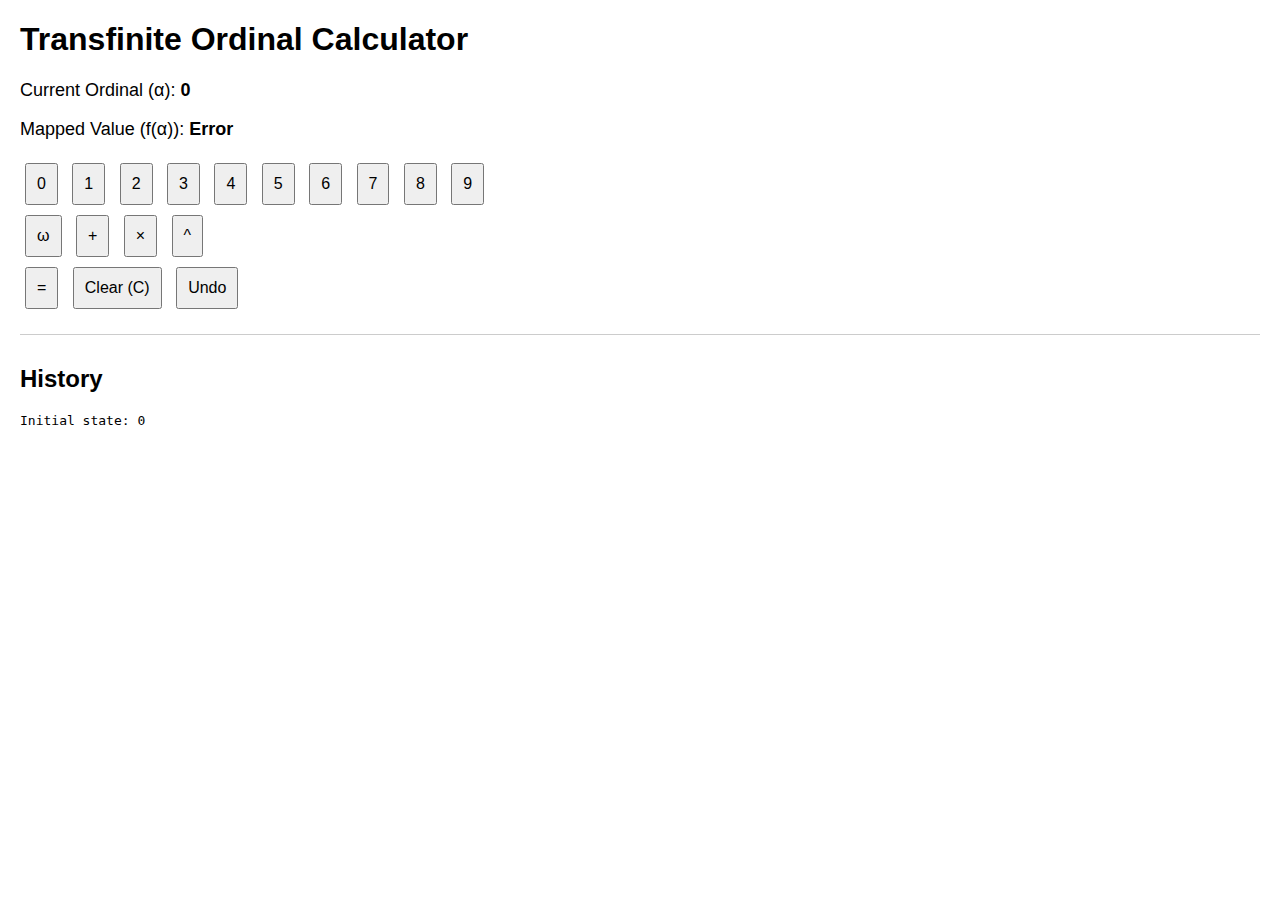
<file: index2.html>
<!DOCTYPE html>
<html>
<head>
    <title>Transfinite Ordinal Calculator</title>
    <script src="ordinal_mapping.js"></script> <!-- Ensure this is loaded first -->
    <style>
        body { font-family: sans-serif; margin: 20px; }
        .controls button { margin: 5px; padding: 10px; font-size: 16px; }
        .display { margin-top: 20px; font-size: 18px; }
        #history { margin-top: 20px; border-top: 1px solid #ccc; padding-top: 10px; }
        #history div { margin-bottom: 5px; font-family: monospace; }
    </style>
</head>
<body>
    <h1>Transfinite Ordinal Calculator</h1>

    <div class="display">
        <p>Current Ordinal (α): <strong id="ordinalDisplay">0</strong></p>
        <!-- New display element for the mapped value -->
        <p>Mapped Value (f(α)): <strong id="mappedValueDisplay">N/A</strong></p>
    </div>

    <div class="controls">
        <button onclick="inputDigit(0)">0</button>
        <button onclick="inputDigit(1)">1</button>
        <button onclick="inputDigit(2)">2</button>
        <button onclick="inputDigit(3)">3</button>
        <button onclick="inputDigit(4)">4</button>
        <button onclick="inputDigit(5)">5</button>
        <button onclick="inputDigit(6)">6</button>
        <button onclick="inputDigit(7)">7</button>
        <button onclick="inputDigit(8)">8</button>
        <button onclick="inputDigit(9)">9</button>
        <br>
        <button onclick="inputOmega()">ω</button>
        <button onclick="addOperation()">+</button>
        <button onclick="multiplyOperation()">×</button>
        <button onclick="exponentiateOperation()">^</button>
        <br>
        <button onclick="calculate()">=</button>
        <button onclick="clearAll()">Clear (C)</button>
        <button onclick="undo()" id="undoButton" disabled>Undo</button>
    </div>

    <div id="history">
        <h2>History</h2>
        <!-- History items will be added here -->
    </div>

    <script>
        let currentInput = "0";
        let currentOrdinal = 0; // Can be a number or an object {type, ...}
        let pendingOperation = null; // { func: (a,b)=>result, operand1: ordinal }
        let historyStack = [];

        // Ensure ORDINAL_ZERO is accessible from ordinal_mapping.js
        // If ordinal_mapping.js defines `const ORDINAL_ZERO = 0;` globally, it's fine.
        // Otherwise, define it here if needed, ensuring it matches.
        // const ORDINAL_ZERO = 0; (This should be available from ordinal_mapping.js)


        function displayOrdinal(ordinal) {
            // ... (existing displayOrdinal function)
            if (typeof ordinal === 'number') {
                return ordinal.toString();
            }
            if (ordinal.type === "sum") {
                if (!ordinal.terms || ordinal.terms.length === 0) return "0";
                return ordinal.terms.map(term => {
                    let termStr = "";
                    if (term.coefficient !== 1 || (typeof term.power === 'number' && term.power === 0)) {
                        termStr += term.coefficient;
                        if (!(typeof term.power === 'number' && term.power === 0)) { // no * if power is 0
                            termStr += "×";
                        }
                    }
                    if (typeof term.power === 'number' && term.power === 0) {
                        // if coeff is 1 and power is 0, it's just 1, handled by coeff part.
                        // if coeff > 1 and power is 0, coeff part is already there.
                        if (term.coefficient === 1) return "1"; // should be caught by simplify
                    } else {
                       termStr += displayOrdinal(term.power); // ω or ω^something
                    }
                    return termStr;
                }).join(" + ");
            }
            if (ordinal.type === "power") {
                 // This case is mostly for displaying sub-parts like ω^α
                if (ordinal.base === 'w') {
                    if (typeof ordinal.exponent === 'number' && ordinal.exponent === 1) return "ω";
                    return "ω^(" + displayOrdinal(ordinal.exponent) + ")";
                }
                return displayOrdinal(ordinal.base) + "^(" + displayOrdinal(ordinal.exponent) + ")";
            }
            return JSON.stringify(ordinal); // Fallback
        }

        function simplifyOrdinal(ordinal) {
            // ... (existing simplifyOrdinal function)
            if (typeof ordinal === 'number') return ordinal;

            if (ordinal.type === "power") {
                let base = simplifyOrdinal(ordinal.base);
                let exponent = simplifyOrdinal(ordinal.exponent);
                if (typeof exponent === 'number' && exponent === 0) return 1;
                if (typeof exponent === 'number' && exponent === 1) return base;
                if (typeof base === 'number' && base === 0) return 0;
                if (typeof base === 'number' && base === 1) return 1;
                 // Canonical form for powers is usually ω^something
                if (base === 'w') return { type: "sum", terms: [{ power: exponent, coefficient: 1 }] };
                return { type: "power", base: base, exponent: exponent }; // Or further simplify
            }

            if (ordinal.type === "sum") {
                if (!ordinal.terms || ordinal.terms.length === 0) return 0;

                let newTerms = ordinal.terms.map(term => ({
                    power: simplifyOrdinal(term.power),
                    coefficient: term.coefficient
                })).filter(term => term.coefficient !== 0);

                // Sort terms by power (descending) - requires a comparison function
                // For now, assume they are entered in order or simplify handles it.
                // A full CNF requires proper sorting and combining like terms.
                // This simplification is basic for now.
                
                let combinedTerms = [];
                // Basic combining: if powers are identical numbers, sum coefficients
                // A more robust version would recursively compare complex powers.
                newTerms.forEach(term => {
                    if (combinedTerms.length > 0) {
                        let lastTerm = combinedTerms[combinedTerms.length - 1];
                        // Simplified comparison: only for number powers
                        if (typeof lastTerm.power === 'number' && typeof term.power === 'number' && lastTerm.power === term.power) {
                            lastTerm.coefficient += term.coefficient;
                        } else if (JSON.stringify(lastTerm.power) === JSON.stringify(term.power)) { // Naive object comparison
                             lastTerm.coefficient += term.coefficient;
                        }
                        else {
                            combinedTerms.push(term);
                        }
                    } else {
                        combinedTerms.push(term);
                    }
                });
                newTerms = combinedTerms.filter(term => term.coefficient !== 0);


                if (newTerms.length === 0) return 0;
                if (newTerms.length === 1 && typeof newTerms[0].power === 'number' && newTerms[0].power === 0) {
                    return newTerms[0].coefficient; // Just a number
                }
                return { type: "sum", terms: newTerms };
            }
            return ordinal; // Fallback
        }

        // New function to convert internal representation to f() function's expected format
        function convertToFFormat(internalOrdinal) {
            const simplified = simplifyOrdinal(internalOrdinal);

            if (typeof simplified === 'number') {
                return simplified; // Finite ordinal (0, 1, 2, ...)
            }

            // After simplification, 0 should be a number.
            // If not, it's an empty sum or unhandled structure.
            if (!simplified || !simplified.terms || simplified.terms.length === 0) {
                return ORDINAL_ZERO; // from ordinal_mapping.js (which is 0)
            }

            // Case 1: The ordinal is of the form ω^k
            // This means it's a sum with one term, coefficient 1.
            // e.g., ω is simplified to { type: "sum", terms: [{ power: 1, coefficient: 1 }] }
            // e.g., ω^ω is { type: "sum", terms: [{ power: {type:"sum", terms:[{power:1, coefficient:1}]}, coefficient: 1 }] }
            if (simplified.terms.length === 1 && simplified.terms[0].coefficient === 1) {
                const powerPart = simplified.terms[0].power;
                // If powerPart is 0, then ω^0 = 1. simplifyOrdinal for 1 should yield number 1.
                // If simplifyOrdinal correctly makes ω^0 into the number 1, this check is a safeguard.
                if (typeof powerPart === 'number' && powerPart === 0) {
                    return 1;
                }
                return { type: 'pow', k: convertToFFormat(powerPart) };
            }

            // Case 2: The ordinal is of the form ω^β * c + δ
            // The first term is ω^β * c. The rest (if any) is δ.
            const firstTerm = simplified.terms[0];
            const betaRep = convertToFFormat(firstTerm.power);
            const cInt = firstTerm.coefficient;
            let deltaRep;

            if (simplified.terms.length === 1) {
                // This means it's ω^β * c (and delta is 0)
                // e.g., ω*2 is { type: "sum", terms: [{ power: 1, coefficient: 2 }] }
                deltaRep = ORDINAL_ZERO; // from ordinal_mapping.js (which is 0)
            } else {
                const remainingTerms = simplified.terms.slice(1);
                // Construct a new sum object for the remainder, simplify it, then convert it.
                const remainderOrdinalInternal = simplifyOrdinal({ type: "sum", terms: remainingTerms });
                deltaRep = convertToFFormat(remainderOrdinalInternal);
            }
            
            return { type: 'sum', beta: betaRep, c: cInt, delta: deltaRep };
        }

        function calculateAndDisplay() {
            currentOrdinal = simplifyOrdinal(currentOrdinal);
            const ordinalString = displayOrdinal(currentOrdinal);
            document.getElementById('ordinalDisplay').textContent = ordinalString;

            // Calculate and display the mapped value using f(α)
            try {
                const fFormattedOrdinal = convertToFFormat(currentOrdinal);
                // The 'f' function and 'ORDINAL_ZERO' should be globally available
                // from the included ordinal_mapping.js file.
                const mappedValue = f(fFormattedOrdinal);
                document.getElementById('mappedValueDisplay').textContent = mappedValue.toFixed(6); // Adjust precision as needed
            } catch (e) {
                console.error("Error calculating mapped value:", e);
                console.error("Ordinal causing error:", JSON.stringify(currentOrdinal, null, 2));
                console.error("Formatted for f:", JSON.stringify(convertToFFormat(currentOrdinal), null, 2));
                document.getElementById('mappedValueDisplay').textContent = "Error";
            }

            updateButtons();
        }
        
        // ... (inputDigit, inputOmega, addOperation, etc. functions remain the same)
        // Make sure they call calculateAndDisplay() or equivalent to update everything.
        // For example, the calculate() function should end with calls to update displays.

        function add(ord1, ord2) {
            // ... (existing add function)
            ord1 = simplifyOrdinal(ord1);
            ord2 = simplifyOrdinal(ord2);

            if (typeof ord1 === 'number' && typeof ord2 === 'number') return ord1 + ord2;
            if (typeof ord1 === 'number' && ord1 === 0) return ord2;
            if (typeof ord2 === 'number' && ord2 === 0) return ord1;

            // Basic sum: concatenate terms if both are sums, or create a sum
            // This is a placeholder - a full addition algorithm is complex.
            // For α + n (n finite), if α = ... + c_0, then it's ... + (c_0+n)
            // If α = ...ω^β*c and β > 0, then α+n = α
            // For now, simple concatenation, then simplify will try to handle it.
            let terms1 = (typeof ord1 === 'object' && ord1.type === "sum") ? ord1.terms : [{power:0, coefficient: ord1}]; // treat number as finite part
             if (typeof ord1 === 'number') terms1 = [{power:0, coefficient: ord1}];
             else if (ord1.type === "sum") terms1 = ord1.terms;
             else terms1 = [{power: ord1, coefficient: 1}];


            let terms2 = (typeof ord2 === 'object' && ord2.type === "sum") ? ord2.terms : [{power:0, coefficient: ord2}];
             if (typeof ord2 === 'number') terms2 = [{power:0, coefficient: ord2}];
             else if (ord2.type === "sum") terms2 = ord2.terms;
             else terms2 = [{power: ord2, coefficient: 1}];
            
            // This is a very naive addition, real ordinal addition is much more complex.
            // Specifically, for ω + 1, terms2 (1) should be absorbed or handled correctly.
            // If ord1 is ...ω^k*c (k>0) and ord2 is finite m, then ord1+ord2 = ord1.
            // If ord1 is ...c0 (finite) and ord2 is finite m, then ord1+ord2 = ... (c0+m).
            // The current simplifyOrdinal and displayOrdinal might not perfectly handle all cases from this naive sum.
            // For now, we assume inputs that lead to simpler forms for demonstration.
            
            // A slightly better approach for a + n where n is finite:
            if (typeof ord2 === 'number' && ord2 > 0) {
                if (typeof ord1 === 'number') return ord1 + ord2;
                if (ord1.type === "sum") {
                    const lastTerm = ord1.terms[ord1.terms.length-1];
                    if (typeof lastTerm.power === 'number' && lastTerm.power === 0){ // ord1 ends with finite part
                        let newTerms = JSON.parse(JSON.stringify(ord1.terms)); // Deep copy
                        newTerms[newTerms.length-1].coefficient += ord2;
                        return simplifyOrdinal({type: "sum", terms: newTerms});
                    } else { // ord1 ends with infinite part, so +n doesn't change it
                        return ord1;
                    }
                }
            }


            return simplifyOrdinal({ type: "sum", terms: terms1.concat(terms2) });
        }

        function multiply(ord1, ord2) {
            // Placeholder for ordinal multiplication - very complex.
            // ω * 2 should yield ω*2.
            // 2 * ω should yield ω.
            // (ω+1)*2 = ω*2+1
            ord1 = simplifyOrdinal(ord1);
            ord2 = simplifyOrdinal(ord2);
            if (ord1 === 0 || ord2 === 0) return 0;
            if (ord1 === 1) return ord2;
            if (ord2 === 1) return ord1;

            // For ω * n (n finite)
            if (JSON.stringify(ord1) === JSON.stringify(simplifyOrdinal({type:'power', base:'w', exponent:1})) && typeof ord2 === 'number') {
                 return simplifyOrdinal({type: "sum", terms: [{power: 1, coefficient: ord2}]});
            }
            // For n * ω (n finite)
            if (typeof ord1 === 'number' && JSON.stringify(ord2) === JSON.stringify(simplifyOrdinal({type:'power', base:'w', exponent:1}))) {
                 return ord2; // n*ω = ω
            }

            console.warn("Ordinal multiplication is not fully implemented.");
            return {type: "prod_todo", terms: [ord1, ord2]}; // Indicate not processed
        }

        function exponentiate(base, exp) {
            // Placeholder for ordinal exponentiation - very complex.
            // ω^2, ω^ω
            base = simplifyOrdinal(base);
            exp = simplifyOrdinal(exp);
            if (exp === 0) return 1;
            if (exp === 1) return base;
            if (base === 0) return 0;
            if (base === 1) return 1;

            // For ω ^ n (n finite)
             if (JSON.stringify(base) === JSON.stringify(simplifyOrdinal({type:'power', base:'w', exponent:1})) && typeof exp === 'number') {
                 return simplifyOrdinal({type: "sum", terms: [{power: exp, coefficient: 1}]});
            }
             // For ω ^ ω
             if (JSON.stringify(base) === JSON.stringify(simplifyOrdinal({type:'power', base:'w', exponent:1})) &&
                 JSON.stringify(exp) === JSON.stringify(simplifyOrdinal({type:'power', base:'w', exponent:1}))) {
                 return simplifyOrdinal({type: "sum", terms: [{power: exp, coefficient: 1}]}); // ω^ω
            }

            console.warn("Ordinal exponentiation is not fully implemented.");
            return {type: "exp_todo", val: [base, exp]}; // Indicate not processed
        }


        function inputDigit(digit) {
            if (currentInput === "0" || pendingOperation === "input_omega") currentInput = "";
            currentInput += digit;
            document.getElementById('ordinalDisplay').textContent = displayOrdinal(parseInput(currentInput));
            pendingOperation = null; 
        }

        function inputOmega() {
            currentInput = "ω"; // Represent ω internally for parsing
            document.getElementById('ordinalDisplay').textContent = "ω";
            pendingOperation = "input_omega";
        }
        
        function parseInput(inputStr) {
            if (inputStr === "ω") {
                // ω is represented as ω^1
                return { type: "sum", terms: [{ power: 1, coefficient: 1 }] };
            }
            const num = parseInt(inputStr);
            return isNaN(num) ? 0 : num;
        }

        function applyOperation(opFunc, opName) {
            if (pendingOperation && pendingOperation.func) { // Chain operations
                currentOrdinal = pendingOperation.func(pendingOperation.operand1, parseInput(currentInput));
            } else {
                currentOrdinal = add(currentOrdinal, parseInput(currentInput)); // Default to add if no prior op or first num
                 if(pendingOperation === "input_omega" && currentInput === "0") { // if currentInput was just reset by inputDigit after omega
                     // This logic is getting complex. Need to handle first input properly.
                 } else if (currentInput !== "0" || currentOrdinal !== 0) {
                    // currentOrdinal = add(currentOrdinal, parseInput(currentInput));
                 } else if (currentInput === "0" && currentOrdinal === 0 && historyStack.length === 0) {
                     // First input is 0, currentOrdinal stays 0
                 }
            }
             // If the first thing entered is a number, it becomes currentOrdinal.
            if (historyStack.length === 0 && currentOrdinal === 0 && currentInput !== "0"){
                currentOrdinal = parseInput(currentInput);
            }


            pendingOperation = { func: opFunc, operand1: currentOrdinal, name: opName };
            addToHistory(displayOrdinal(currentOrdinal) + " " + opName);
            currentInput = "0"; // Reset for next number
            calculateAndDisplay();
        }

        function addOperation() { applyOperation(add, "+"); }
        function multiplyOperation() { applyOperation(multiply, "×"); }
        function exponentiateOperation() { applyOperation(exponentiate, "^"); }

        function calculate() {
            if (pendingOperation && pendingOperation.func) {
                const operand2 = parseInput(currentInput);
                currentOrdinal = pendingOperation.func(pendingOperation.operand1, operand2);
                addToHistory(displayOrdinal(pendingOperation.operand1) + " " + pendingOperation.name + " " + displayOrdinal(operand2) + " = " + displayOrdinal(currentOrdinal));
                pendingOperation = null;
            } else {
                 // If = is pressed without a pending operation, currentInput becomes the ordinal
                currentOrdinal = parseInput(currentInput);
                addToHistory("Set to " + displayOrdinal(currentOrdinal));
            }
            currentInput = "0"; // Or displayOrdinal(currentOrdinal).toString(); for further ops
            calculateAndDisplay();
        }

        function clearAll() {
            currentInput = "0";
            currentOrdinal = 0;
            pendingOperation = null;
            historyStack = [];
            document.getElementById('history').innerHTML = "<h2>History</h2>";
            calculateAndDisplay();
        }

        function addToHistory(entry) {
            // For simplicity, keep history limited
            if (historyStack.length >= 10) {
                historyStack.shift(); 
            }
            historyStack.push({entry, ordinal: JSON.parse(JSON.stringify(currentOrdinal)), input: currentInput, op: pendingOperation ? JSON.parse(JSON.stringify(pendingOperation)) : null});
            
            const historyDiv = document.getElementById('history');
            const entryDiv = document.createElement('div');
            entryDiv.textContent = entry;
            // historyDiv.appendChild(entryDiv); // Naive append, better to rebuild or prepend
            
            // Rebuild history display
            historyDiv.innerHTML = "<h2>History</h2>"; // Clear previous
            historyStack.forEach(item => {
                const itemDiv = document.createElement('div');
                itemDiv.textContent = item.entry;
                historyDiv.appendChild(itemDiv);
            });
            updateButtons();
        }
        
        function undo() {
            if (historyStack.length > 1) { // Keep at least the initial state or last action
                historyStack.pop(); // Remove current state
                const prevState = historyStack[historyStack.length-1];
                currentOrdinal = JSON.parse(JSON.stringify(prevState.ordinal));
                currentInput = prevState.input;
                pendingOperation = prevState.op ? JSON.parse(JSON.stringify(prevState.op)) : null;

                // Rebuild history display without the undone step
                const historyDisplayDiv = document.getElementById('history');
                historyDisplayDiv.innerHTML = "<h2>History</h2>"; // Clear previous
                historyStack.forEach(item => {
                    const itemDiv = document.createElement('div');
                    itemDiv.textContent = item.entry;
                    historyDisplayDiv.appendChild(itemDiv);
                });


            } else if (historyStack.length === 1) { // Undoing the very first action
                historyStack.pop();
                clearAll(); // Resets to initial state, which also calls calculateAndDisplay
                return; // clearAll calls calculateAndDisplay
            }
            calculateAndDisplay();
        }

        function updateButtons(){
            document.getElementById('undoButton').disabled = historyStack.length === 0;
        }

        // Initial display
        window.onload = () => {
            calculateAndDisplay();
            addToHistory("Initial state: 0"); // Add initial state to history
        };

    </script>
</body>
</html>
</file>
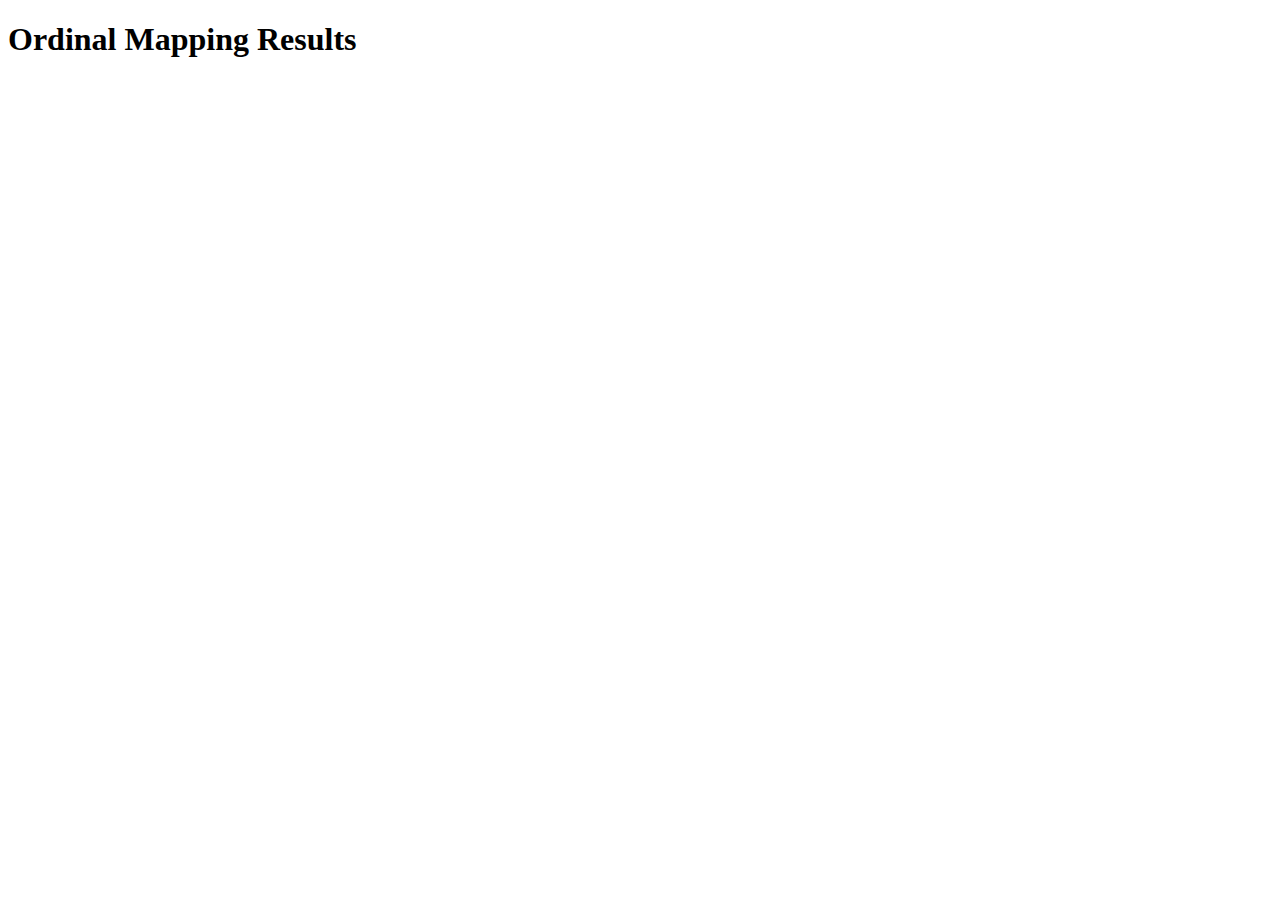
<file: mapping_test.html>
<!DOCTYPE html>
        <html>
        <head>
            <title>Ordinal Mapping Test</title>
            <script src="ordinal_mapping.js"></script>
        </head>
        <body>
            <h1>Ordinal Mapping Results</h1>
            <div id="results"></div>
            <script>
                // Example of how to call it from your webpage's script
                const resultsDiv = document.getElementById('results');
                let output = '';

                const ORDINAL_ZERO_JS = 0; // Assuming these are accessible or redefined
                const ORDINAL_ONE_JS = 1;

                output += `f(0) = ${f(ORDINAL_ZERO_JS)}<br>`;
                output += `f(1) = ${f(ORDINAL_ONE_JS)}<br>`;

                const omegaRepJS = { type: 'pow', k: ORDINAL_ONE_JS };
                output += `f(ω) = ${f(omegaRepJS)}<br>`;
                
                const omegaTimes2Plus1RepJS = { type: 'sum', beta: ORDINAL_ONE_JS, c: 2, delta: ORDINAL_ONE_JS };
                output += `f(ω*2+1) = ${f(omegaTimes2Plus1RepJS)}<br>`;

                resultsDiv.innerHTML = output;

                // You can also run the test suite from the file in the browser console
                // by temporarily removing the 'if (typeof require ...)' check
                // or by explicitly calling a test function if you wrap the tests.
            </script>
        </body>
        </html>
</file>
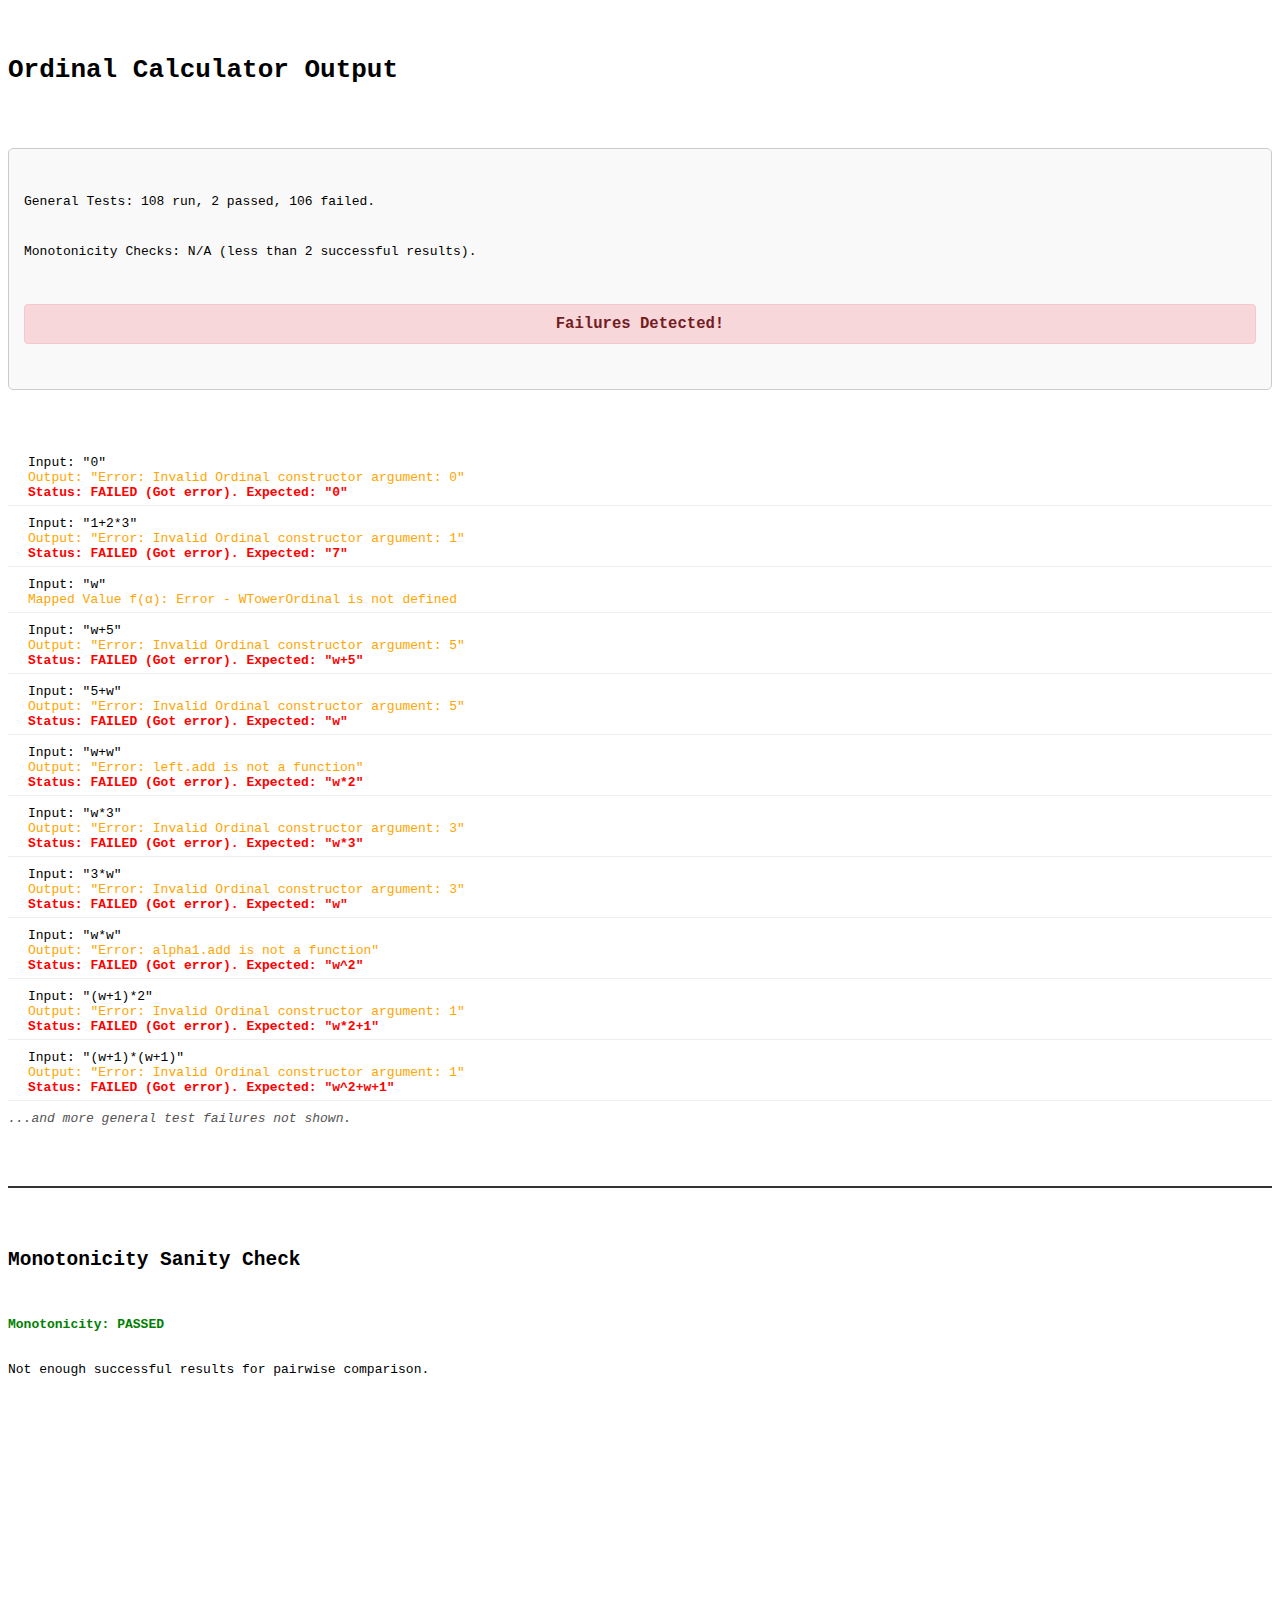
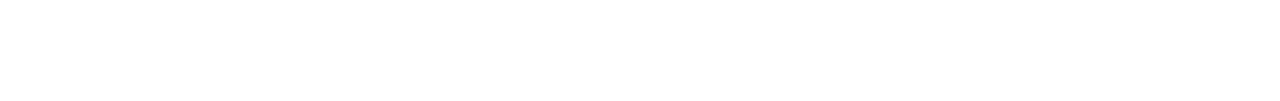
<file: ordinal_calculator_test.html>
<!DOCTYPE html>
<html>
<head>
    <title>Ordinal Calculator Test</title>
    <meta charset="utf-8">
    <style>
        body { font-family: monospace; white-space: pre; }
        .test-case { margin-bottom: 10px; border-bottom: 1px solid #eee; padding-bottom: 5px; }
        .status-passed { color: green; }
        .status-failed { color: red; font-weight: bold; }
        .log-output { margin-left: 20px; }
        .error-message { color: orange; }
        .sanity-check-section { margin-top: 30px; padding-top: 15px; border-top: 2px solid #333; }
        .sanity-status-passed { color: green; font-weight: bold;}
        .sanity-status-failed { color: red; font-weight: bold;}
        .comparison-detail { font-size: 0.9em; color: #444; margin-left: 10px;}
        .comparison-fail { color: red; }

        /* New styles for summary */
        #test-summary {
            padding: 15px;
            margin-bottom: 20px;
            border: 1px solid #ccc;
            border-radius: 5px;
            background-color: #f9f9f9;
        }
        #overall-status {
            font-size: 1.2em;
            font-weight: bold;
            padding: 10px;
            text-align: center;
            border-radius: 4px;
            margin-top: 10px;
        }
        .status-overall-pass {
            background-color: #d4edda; /* Light green */
            color: #155724; /* Dark green */
            border: 1px solid #c3e6cb;
        }
        .status-overall-fail {
            background-color: #f8d7da; /* Light red */
            color: #721c24; /* Dark red */
            border: 1px solid #f5c6cb;
        }
        .status-overall-pending {
            background-color: #fff3cd; /* Light yellow */
            color: #856404; /* Dark yellow */
            border: 1px solid #ffeeba;
        }
        .summary-line { margin-bottom: 5px; }
        .limited-output-message { font-style: italic; color: #555; margin-top: 5px;}
    </style>
</head>
<body>
    <h1>Ordinal Calculator Output</h1>

    <div id="test-summary">
        <div id="summary-general" class="summary-line">General Tests: Running...</div>
        <div id="summary-monotonicity" class="summary-line">Monotonicity Checks: Pending...</div>
        <div id="overall-status" class="status-overall-pending">Overall Status: Running tests...</div>
    </div>

    <div id="results-container"></div>
    <div id="sanity-check-container" class="sanity-check-section">
        <h2>Monotonicity Sanity Check</h2>
        <div id="sanity-check-status">Overall Status: PENDING</div>
        <div id="sanity-check-details"></div>
    </div>

    <!-- Load Ordinal Scripts (ensure paths are correct) -->
    <script src="ordinal_types.js"></script>
    <script src="ordinal_comparison.js"></script>
    <script src="ordinal_auxiliary_ops.js"></script>
    <script src="ordinal_addition.js"></script>
    <script src="ordinal_multiplication.js"></script>
    <script src="ordinal_exponentiation.js"></script>
    <script src="ordinal_tetration.js"></script>
    <script src="ordinal_parser.js"></script>
    <script src="ordinal_calculator.js"></script>
    <!-- For mapped values -->
    <script src="ordinal_mapping.js"></script>  <!-- Defines f() -->
    <!-- For convertOrdinalInstanceToFFormat -->
    <script src="script.js"></script>          <!-- Defines convertOrdinalInstanceToFFormat() -->

    <script>
        const resultsContainer = document.getElementById('results-container');
        const sanityCheckStatusDiv = document.getElementById('sanity-check-status');
        const sanityCheckDetailsDiv = document.getElementById('sanity-check-details');

        // New summary elements
        const summaryGeneralDiv = document.getElementById('summary-general');
        const summaryMonotonicityDiv = document.getElementById('summary-monotonicity');
        const overallStatusDiv = document.getElementById('overall-status');

        // Counters
        let totalTestsRun = 0;
        let testsPassed = 0;
        let displayedFailures = 0;
        const MAX_DISPLAYED_FAILURES = 10;

        let totalMonotonicityPairs = 0;
        let monotonicityPairsPassed = 0;
        let displayedMonotonicityFailures = 0;
        const MAX_DISPLAYED_MONOTONICITY_FAILURES = 10;

        // Store successful results for pairwise comparison
        const successfulTestResults = []; // Array of { input: string, ordinal: Ordinal, mappedValue: number, cnf: string }

        function logToPage(message, className = '', parentElement = resultsContainer) {
            const entry = document.createElement('div');
            entry.textContent = message;
            if (className) {
                entry.classList.add(className);
            }
            parentElement.appendChild(entry);
        }

        function testOrdinalCalc(input, expected) {
            totalTestsRun++;
            let testCaseDiv = null; // Will be created only if there's a failure to display
            
            const createTestCaseDivIfNeeded = () => {
                if (!testCaseDiv) {
                    testCaseDiv = document.createElement('div');
                    testCaseDiv.classList.add('test-case');
                    resultsContainer.appendChild(testCaseDiv);
                }
            };

            const appendToTestCase = (msg, className = '') => {
                createTestCaseDivIfNeeded();
                const line = document.createElement('div');
                line.textContent = msg;
                line.classList.add('log-output');
                if (className) line.classList.add(className);
                testCaseDiv.appendChild(line);
            };

            let calcResult;
            let outputCnf;
            let statusClass = '';
            let statusMessage = '';
            let ordinalObjectForMapping = null;
            let currentTestPassed = false;

            try {
                calcResult = calculateOrdinalCNF(input, 10000000); 

                if (calcResult.error) {
                    outputCnf = calcResult.error;
                    if (outputCnf === expected) {
                        currentTestPassed = true;
                    } else {
                        statusMessage = `Status: FAILED (Got error). Expected: "${expected}"`;
                        statusClass = "status-failed";
                    }
                } else {
                    outputCnf = calcResult.cnfString;
                    ordinalObjectForMapping = calcResult.ordinalObject;
                    if (outputCnf === expected) {
                        currentTestPassed = true;
                        if (ordinalObjectForMapping && typeof f === 'function' && typeof convertOrdinalInstanceToFFormat === 'function') {
                            try {
                                const fFormatted = convertOrdinalInstanceToFFormat(ordinalObjectForMapping);
                                const mappedValue = f(fFormatted);
                                successfulTestResults.push({ 
                                    input: input, 
                                    ordinal: ordinalObjectForMapping, 
                                    mappedValue: mappedValue,
                                    cnf: outputCnf 
                                });
                            } catch (mapErr) {
                                // This error isn't a test failure per se, but an issue with mapping a supposedly correct result
                                // Log it if it's among the first few displayed items, but don't mark the main test as failed for this.
                                if (displayedFailures < MAX_DISPLAYED_FAILURES) {
                                    appendToTestCase(`Input: "${input}"`); // Add context if creating div
                                    appendToTestCase(`Mapped Value f(α): Error - ${mapErr.message}`, 'error-message');
                                }
                            }
                        }
                    } else {
                        statusMessage = `Status: FAILED. Expected CNF: "${expected}"`;
                        statusClass = "status-failed";
                    }
                }
            } catch (e) {
                outputCnf = `Critical Error: ${e.message}`;
                statusMessage = `Status: FAILED (Critical Error). Expected: "${expected}"`;
                statusClass = "status-failed";
                console.error("Critical error during test:", input, e);
            }
            
            if (currentTestPassed) {
                testsPassed++;
            } else {
                if (displayedFailures < MAX_DISPLAYED_FAILURES) {
                    appendToTestCase(`Input: "${input}"`);
                    if (calcResult.error && outputCnf !== expected) { // Error was output, but not the expected one
                        appendToTestCase(`Output: "${outputCnf}"`, 'error-message');
                    } else if (!calcResult.error) { // No error from calc, but CNF mismatch
                         appendToTestCase(`Output CNF: "${outputCnf}"`);
                    } // else: Critical error already logged outputCnf
                    appendToTestCase(statusMessage, statusClass);
                    displayedFailures++;
                } else if (displayedFailures === MAX_DISPLAYED_FAILURES) {
                    logToPage("...and more general test failures not shown.", 'limited-output-message', resultsContainer);
                    displayedFailures++; // Increment to prevent this message from repeating
                }
            }
        }

        // --- Test Cases (labels removed) ---
        testOrdinalCalc("0", "0");
        testOrdinalCalc("1+2*3", "7");
        testOrdinalCalc("w", "w");
        testOrdinalCalc("w+5", "w+5");
        testOrdinalCalc("5+w", "w");
        testOrdinalCalc("w+w", "w*2");

        testOrdinalCalc("w*3", "w*3");
        testOrdinalCalc("3*w", "w");
        testOrdinalCalc("w*w", "w^2");
        testOrdinalCalc("(w+1)*2", "w*2+1"); 
        testOrdinalCalc("(w+1)*(w+1)", "w^2+w+1");
        testOrdinalCalc("(w+1)*(w+2)", "w^2+w*2+1"); 

        testOrdinalCalc("2^w", "w");
        testOrdinalCalc("w^3", "w^3");
        testOrdinalCalc("w^w", "w^w"); 
        testOrdinalCalc("(w+1)^2", "w^2+w+1");
        testOrdinalCalc("2^(w+1)", "w*2");
        testOrdinalCalc("w^(w+1)", "w^(w+1)");
        testOrdinalCalc("(w^2)^w", "w^w");   
        testOrdinalCalc("(w^w)^2", "w^(w*2)"); 
        testOrdinalCalc("(w^w)^w", "w^(w^2)");

        testOrdinalCalc("(w^2+w*3+5)*w + (w+1)", "w^3+w+1");
        testOrdinalCalc("2^(w^2)", "w^w"); 
        testOrdinalCalc(" (w+5)^0 ", "1");
        testOrdinalCalc(" 0^(w+1) ", "0");
        testOrdinalCalc(" 1^w ", "1");
        testOrdinalCalc("w^(w+1)+2", "w^(w+1)+2");
        testOrdinalCalc("w^2", "w^2");
        testOrdinalCalc("w^w", "w^w"); 

        testOrdinalCalc("(w*2+1)*(w*3+5)", "w^2*3+w*10+1"); 
                                                                                
        testOrdinalCalc("w + w * w ^ w + w", "w^w+w"); // Reverted expected string
        testOrdinalCalc("( (w+1) * (w+2) + (w*3+4) ) ^ 2", "w^4+w^3*5+w^2*4+w*5+4");
        testOrdinalCalc("w ^ (w ^ (w+1) + 1)", "w^(w^(w+1)+1)");
        testOrdinalCalc("2 ^ (w^w)", "w^(w^w)");
        testOrdinalCalc("3 ^ (w^2*5 + w*4 + 3)", "w^(w*5+4)*27");
        testOrdinalCalc("2 ^ ( (w+1)^2 )", "w^(w+1)*2");
        testOrdinalCalc("(w^w + w + 1)^2", "w^(w*2)+w^(w+1)+w^w+w+1");
        testOrdinalCalc("(w*2+3)^3", "w^3*2+w^2*6+w*6+3"); // Reverted expected string (please verify this was your prior correct one)

        testOrdinalCalc("(w^2+1) ^ (w*2+1)", "w^(w*2+2)+w^(w*2)");
        testOrdinalCalc("(w^w) ^ (w^w)", "w^(w^w)");
        testOrdinalCalc("(w+1) ^ (w^2)", "w^(w^2)");
        testOrdinalCalc("(w^0+1)^(w*0+1)", "2"); 
        testOrdinalCalc("(w * ( (w^0 * 0) + 1) ) ^ ( ( (w+1)^0 ) * w )", "w^w"); 
        testOrdinalCalc("(w^2*2 + w*3 + 4) * (w^3*5 + w*6 + 7)", "w^5*5+w^3*6+w^2*14+w*3+4"); // Reverted expected string (please verify)

        testOrdinalCalc("w^w^w", "w^(w^w)");
        testOrdinalCalc("2^w^w^w", "w^(w^(w^w))");
        testOrdinalCalc("(w+1)^(w+1)^(w+1)", "w^(w^(w+1)+w^w)");
        testOrdinalCalc("2^(w*2)", "w^2");
        testOrdinalCalc("4^(w^7+3)", "w^(w^6)*64");
        testOrdinalCalc("(w^(w^w+1)*2+3)^(w^(w^2+w*2)*3+2)", "w^(w^(w^2+w*2)*3+w^w*2+1)*2+w^(w^(w^2+w*2)*3+w^w+1)*6+w^(w^(w^2+w*2)*3)*3");
        testOrdinalCalc("e_0 + w", "Error: Operation e_0 + non-zero CNFOrdinal (w) is unsupported.");
        testOrdinalCalc("w + e_0", "e_0");
        testOrdinalCalc("e_0 + e_0", "Error: Operation e_0 + e_0 is unsupported.");
        testOrdinalCalc("e_0 + w^w", "Error: Operation e_0 + non-zero CNFOrdinal (w^w) is unsupported.");
        testOrdinalCalc("w^w + e_0", "e_0");
        testOrdinalCalc("e_0 * w^w^w", "Error: e_0 * CNFOrdinal (where CNFOrdinal is not 0 or 1) is unsupported in this implementation.");
        testOrdinalCalc("w^w^w + e_0", "e_0");
        testOrdinalCalc("e_0^w^w^w^w", "Error: e_0 ^ CNFOrdinal (where CNFOrdinal is not 0 or 1) is unsupported in this implementation.");
        testOrdinalCalc("w^w^w^w + e_0", "e_0");
        testOrdinalCalc("(w+1)^e_0", "e_0");
        testOrdinalCalc("2^e_0", "e_0");
        testOrdinalCalc("e_0^2", "Error: e_0 ^ CNFOrdinal (where CNFOrdinal is not 0 or 1) is unsupported in this implementation.");

        // --- Tetration Tests ---
        // e_0 related tetration
        testOrdinalCalc("e_0^^0", "1");
        testOrdinalCalc("e_0^^1", "e_0");
        testOrdinalCalc("e_0^^2", "Error: Operation e_0 ^^ CNFOrdinal (2) is unsupported when CNFOrdinal is not 0 or 1.");
        testOrdinalCalc("e_0^^w", "Error: Operation e_0 ^^ CNFOrdinal (w) is unsupported when CNFOrdinal is not 0 or 1.");
        testOrdinalCalc("e_0^^e_0", "Error: Operation e_0 ^^ e_0 is unsupported.");

        // CNFOrdinal related tetration (height first)
        testOrdinalCalc("0^^0", "1");
        testOrdinalCalc("1^^0", "1");
        testOrdinalCalc("2^^0", "1");
        testOrdinalCalc("w^^0", "1");
        
        testOrdinalCalc("0^^1", "0");
        testOrdinalCalc("1^^1", "1");
        testOrdinalCalc("2^^1", "2");
        testOrdinalCalc("w^^1", "w");

        // x^^m = x^(x^^(m-1))
        testOrdinalCalc("2^^2", "4"); // 2^(2^^1) = 2^2 = 4
        testOrdinalCalc("2^^3", "16"); // 2^(2^^2) = 2^4 = 16
        testOrdinalCalc("2^^4", "65536"); // 2^(2^^3) = 2^16 = 65536
        testOrdinalCalc("3^^2", "27"); // 3^(3^^1) = 3^3 = 27
        testOrdinalCalc("w^^2", "w^w"); // w^(w^^1) = w^w
        // testOrdinalCalc("w^^3", "w^(w^w)"); // w^(w^^2) = w^(w^w) - This one can be slow due to large intermediate ordinals
        
        // 0^^a is undefined (a CNF infinite)
        testOrdinalCalc("0^^w", "Error: Operation 0 ^^ CNFOrdinal (w) is undefined when CNFOrdinal is infinite.");
        testOrdinalCalc("0^^(w*2)", "Error: Operation 0 ^^ CNFOrdinal (w*2) is undefined when CNFOrdinal is infinite.");

        // 1^^a=1 (a CNF infinite)
        testOrdinalCalc("1^^w", "1");
        testOrdinalCalc("1^^(w^w)", "1");

        // m^^a=w (m finite CNF > 1, a CNF infinite)
        testOrdinalCalc("2^^w", "w");
        testOrdinalCalc("3^^(w+1)", "w");
        testOrdinalCalc("10^^(w^2)", "w");

        // b^^a=e_0 (b CNF infinite, a CNF infinite)
        testOrdinalCalc("w^^w", "e_0");
        testOrdinalCalc("(w+1)^^w", "e_0");
        testOrdinalCalc("(w^2)^^(w*2)", "e_0");
        testOrdinalCalc("(w^w)^^w", "e_0");

        // CNFOrdinal ^^ e_0
        testOrdinalCalc("0^^e_0", "Error: Operation 0 ^^ e_0 is undefined.");
        testOrdinalCalc("1^^e_0", "1");
        testOrdinalCalc("2^^e_0", "w");
        testOrdinalCalc("100^^e_0", "w");
        testOrdinalCalc("w^^e_0", "e_0");
        testOrdinalCalc("(w+5)^^e_0", "e_0");
        testOrdinalCalc("(w^w)^^e_0", "e_0");
        
        // Mixed operations involving tetration (ensure precedence)
        testOrdinalCalc("2^^3+1", "17"); // (2^^3)+1 = 16+1 = 17
        testOrdinalCalc("1+2^^3", "17"); // 1+(2^^3) = 1+16 = 17
        testOrdinalCalc("2*3^^2", "54"); // 2*(3^^2) = 2*27 = 54
        testOrdinalCalc("2^^2*3", "12"); // (2^^2)*3 = 4*3 = 12
        testOrdinalCalc("2^3^^2", "134217728");  // 2^(3^^2) = 2^(3^3) = 2^27 = 134217728. This is a large finite number.
        testOrdinalCalc("2^^3^2", "256"); // (2^^3)^2 = 16^2 = 256.
        testOrdinalCalc("2^^w+1", "w+1"); // (2^^w)+1 = w+1
        testOrdinalCalc("w^^(w+1)", "e_0"); // b^^a where a is w+1 (infinite)
        testOrdinalCalc("(w+1)^^(w+1)", "e_0");

        testOrdinalCalc("", "0"); // Keep the empty string test

        // Function to perform and display pairwise sanity checks
        function performSanityChecks() {
            let allChecksPassed = true; // This local variable tracks if *all current* sanity checks passed
            const numResults = successfulTestResults.length;
            const EPSILON = 1e-9; // Threshold for floating point comparisons

            // Clear previous sanity check details and reset status for this run
            sanityCheckDetailsDiv.innerHTML = ''; 
            sanityCheckStatusDiv.textContent = "Overall Status: PENDING";
            sanityCheckStatusDiv.className = ""; // Clear old pass/fail class for the section header
            
            totalMonotonicityPairs = 0; // Reset for this run
            monotonicityPairsPassed = 0; // Reset for this run
            displayedMonotonicityFailures = 0; // Reset for this run

            if (numResults < 2) {
                logToPage("Not enough successful results for pairwise comparison.", '', sanityCheckDetailsDiv);
                // No pairs to check, so it's vacuously true that all checked pairs passed
                sanityCheckStatusDiv.textContent = "Monotonicity: N/A (less than 2 results)";
                allChecksPassed = true; // Consider this a pass for the sanity section if no checks needed
            } else {
                totalMonotonicityPairs = numResults * (numResults - 1) / 2;
                logToPage(`Performing ${totalMonotonicityPairs} pairwise comparisons...`, '', sanityCheckDetailsDiv);

                for (let i = 0; i < numResults; i++) {
                    for (let j = i + 1; j < numResults; j++) {
                        const resA = successfulTestResults[i];
                        const resB = successfulTestResults[j];

                        const ordA = resA.ordinal;
                        const ordB = resB.ordinal;
                        const fA = resA.mappedValue;
                        const fB = resB.mappedValue;

                        let detailMsg = `Comparing ("${resA.input}" -> ${resA.cnf}) vs ("${resB.input}" -> ${resB.cnf}):\n`;
                        let pairCheckPassed = true;

                        const ordinalComparison = ordA.compareTo(ordB);

                        if (ordinalComparison < 0) { // ordA < ordB
                            detailMsg += `  Ordinal: A < B. Mapped: f(A)=${fA.toFixed(8)}, f(B)=${fB.toFixed(8)}. `;
                            if (!(fA < fB - EPSILON)) { 
                               pairCheckPassed = false;
                               detailMsg += `Monotonicity FAIL (expected f(A) < f(B))`;
                            } else {
                               detailMsg += `Monotonicity PASS`;
                            }
                        } else if (ordinalComparison > 0) { // ordA > ordB
                            detailMsg += `  Ordinal: A > B. Mapped: f(A)=${fA.toFixed(8)}, f(B)=${fB.toFixed(8)}. `;
                            if (!(fA > fB + EPSILON)) { 
                               pairCheckPassed = false;
                               detailMsg += `Monotonicity FAIL (expected f(A) > f(B))`;
                            } else {
                               detailMsg += `Monotonicity PASS`;
                            }
                        } else { // ordA == ordB
                            detailMsg += `  Ordinal: A == B. Mapped: f(A)=${fA.toFixed(8)}, f(B)=${fB.toFixed(8)}. `;
                            if (!(Math.abs(fA - fB) < EPSILON)) { 
                               pairCheckPassed = false;
                               detailMsg += `Monotonicity FAIL (expected f(A) == f(B))`;
                            } else {
                               detailMsg += `Monotonicity PASS`;
                            }
                        }
                        
                        if (pairCheckPassed) {
                            monotonicityPairsPassed++;
                        } else {
                            allChecksPassed = false;
                            if (displayedMonotonicityFailures < MAX_DISPLAYED_MONOTONICITY_FAILURES) {
                                logToPage(detailMsg, 'comparison-fail', sanityCheckDetailsDiv);
                                displayedMonotonicityFailures++;
                            } else if (displayedMonotonicityFailures === MAX_DISPLAYED_MONOTONICITY_FAILURES) {
                                logToPage("...and more monotonicity failures not shown.", 'limited-output-message', sanityCheckDetailsDiv);
                                displayedMonotonicityFailures++; // Increment to prevent this message from repeating
                            }
                        }
                    }
                }
            }

            if (allChecksPassed) {
                sanityCheckStatusDiv.textContent = "Monotonicity: PASSED";
                sanityCheckStatusDiv.className = "sanity-status-passed";
            } else {
                sanityCheckStatusDiv.textContent = "Monotonicity: FAILED";
                sanityCheckStatusDiv.className = "sanity-status-failed";
            }
        }

        // New function to update the overall summary
        function updateOverallSummary() {
            summaryGeneralDiv.textContent = `General Tests: ${totalTestsRun} run, ${testsPassed} passed, ${totalTestsRun - testsPassed} failed.`;
            if (totalMonotonicityPairs > 0) {
                summaryMonotonicityDiv.textContent = `Monotonicity Checks: ${totalMonotonicityPairs} pairs checked, ${monotonicityPairsPassed} passed, ${totalMonotonicityPairs - monotonicityPairsPassed} failed.`;
            } else {
                summaryMonotonicityDiv.textContent = `Monotonicity Checks: N/A (less than 2 successful results).`;
            }

            const totalFailures = (totalTestsRun - testsPassed) + (totalMonotonicityPairs - monotonicityPairsPassed);

            if (totalFailures === 0 && totalTestsRun > 0) {
                overallStatusDiv.textContent = "All Checks Passed!";
                overallStatusDiv.className = 'status-overall-pass';
            } else if (totalTestsRun === 0) {
                 overallStatusDiv.textContent = "No tests were run.";
                 overallStatusDiv.className = 'status-overall-pending'; // Or a neutral style
            } else {
                overallStatusDiv.textContent = "Failures Detected!";
                overallStatusDiv.className = 'status-overall-fail';
            }
        }

        // Run tests and then sanity checks
        // Need to ensure all testOrdinalCalc calls are done before performSanityChecks.
        // For simplicity in this script, we'll call it at the end.
        // In a more complex setup, Promises or a callback system might be used.
        
        // Call performSanityChecks after all testOrdinalCalc have run.
        // Since testOrdinalCalc is synchronous in its core logic (calculateOrdinalCNF is sync),
        // we can just call it after all the test invocations.
        performSanityChecks();
        updateOverallSummary(); // New function call

    </script>
</body>
</html>
</file>
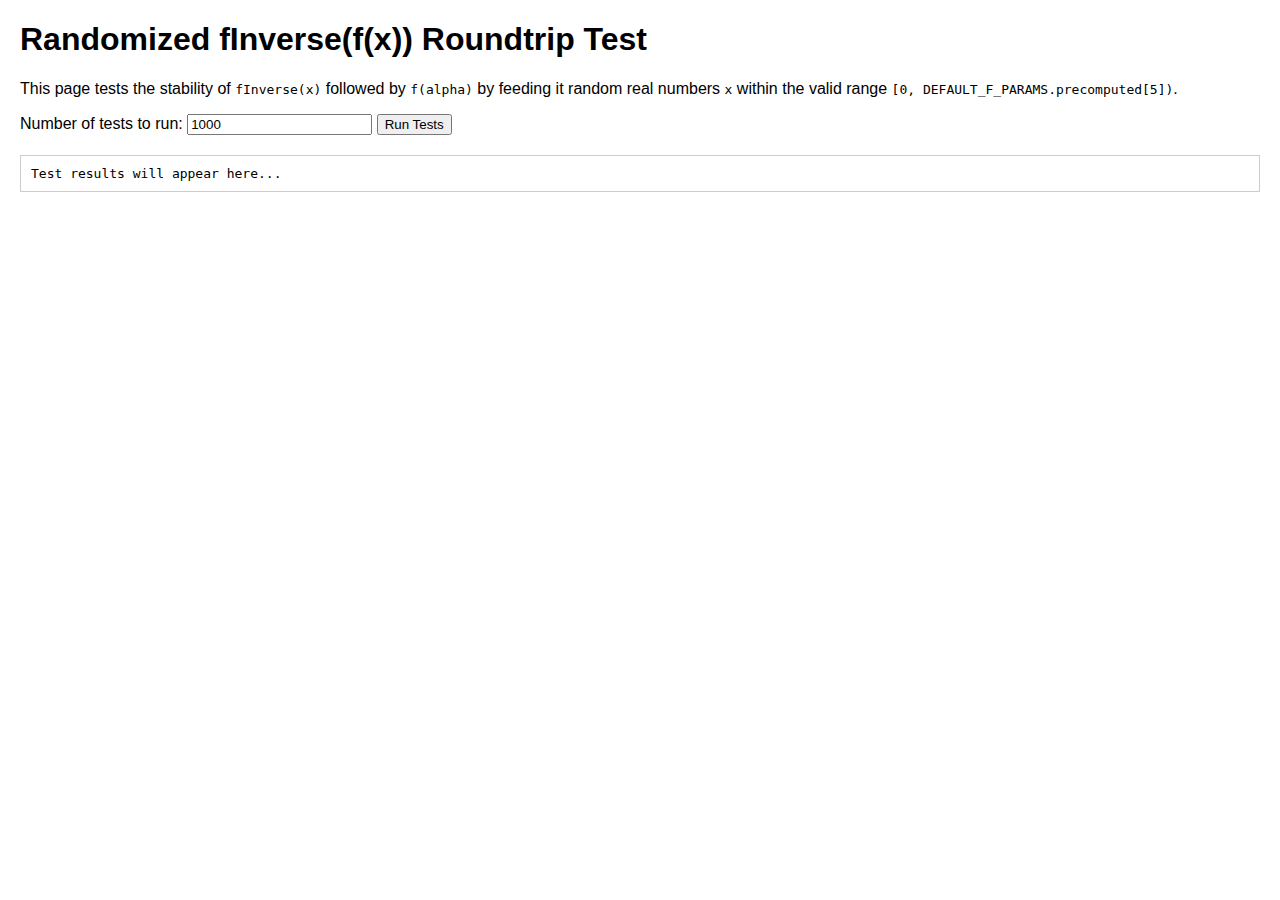
<file: random_finverse_f_test.html>
<!DOCTYPE html>
<html lang="en">
<head>
    <meta charset="UTF-8">
    <meta name="viewport" content="width=device-width, initial-scale=1.0">
    <title>Randomized fInverse(f(x)) Roundtrip Test</title>
    <style>
        body { font-family: sans-serif; margin: 20px; }
        #results { margin-top: 20px; border: 1px solid #ccc; padding: 10px; white-space: pre-wrap; font-family: monospace; max-height: 500px; overflow-y: auto; }
        .error { color: red; font-weight: bold; }
        .summary { margin-top: 10px; }
    </style>
</head>
<body>
    <h1>Randomized fInverse(f(x)) Roundtrip Test</h1>
    <p>
        This page tests the stability of <code>fInverse(x)</code> followed by <code>f(alpha)</code>
        by feeding it random real numbers <code>x</code> within the valid range
        <code>[0, DEFAULT_F_PARAMS.precomputed[5])</code>.
    </p>
    <div>
        <label for="numTests">Number of tests to run:</label>
        <input type="number" id="numTests" value="1000" min="1">
        <button id="runTestsButton">Run Tests</button>
    </div>
    <div id="results">Test results will appear here...</div>
    <div id="summary" class="summary"></div>

    <!-- Core Ordinal Logic Scripts -->
    <script src="ordinal_types.js"></script>
    <script src="ordinal_mapping.js"></script>
    <script src="ordinal_mapping_inverse.js"></script>

    <script>
        const runTestsButton = document.getElementById('runTestsButton');
        const numTestsInput = document.getElementById('numTests');
        const resultsDiv = document.getElementById('results');
        const summaryDiv = document.getElementById('summary');

        function logMessage(message, isError = false) {
            console.log(message);
            const p = document.createElement('p');
            if (isError) {
                p.classList.add('error');
            }
            p.textContent = message;
            resultsDiv.appendChild(p);
            resultsDiv.scrollTop = resultsDiv.scrollHeight; // Auto-scroll
        }

        async function runRandomRoundtripTests() {
            resultsDiv.innerHTML = 'Starting tests...\n';
            summaryDiv.textContent = '';
            let errorsFound = 0;
            let testsRun = 0;
            const numberOfTests = parseInt(numTestsInput.value, 10) || 1000;

            if (typeof DEFAULT_F_PARAMS === 'undefined' || !DEFAULT_F_PARAMS.precomputed || typeof DEFAULT_F_PARAMS.precomputed[5] !== 'number') {
                logMessage("ERROR: DEFAULT_F_PARAMS or precomputed[5] is not available. Cannot determine test range.", true);
                return;
            }
            const upperBound = DEFAULT_F_PARAMS.precomputed[5];
            logMessage(`Using DEFAULT_F_PARAMS. Upper bound for random x: ${upperBound.toPrecision(10)}`);

            for (let i = 0; i < numberOfTests; i++) {
                testsRun++;
                // Generate random x in [0, upperBound)
                // Add a very small epsilon to lower bound to avoid issues if fInverse can't handle exactly 0 with some params, though it should.
                // Subtract a small epsilon from upperBound to ensure it's strictly less than, as fInverse might have issues at the exact boundary.
                const randomX = Math.random() * (upperBound - 1e-9) + 1e-10; 

                let ordinalRepFromInverse;
                let finalXPrime;

                if (testsRun % 100 === 0) {
                    summaryDiv.textContent = `Tests run: ${testsRun}/${numberOfTests}, Errors: ${errorsFound}`;
                    // Yield to the event loop to keep the page responsive
                    await new Promise(resolve => setTimeout(resolve, 0));
                }

                try {
                    // Step 1: Call fInverse
                    ordinalRepFromInverse = fInverse(randomX, DEFAULT_F_PARAMS);

                    // Step 2: Call f on the result
                    finalXPrime = f(ordinalRepFromInverse, DEFAULT_F_PARAMS);
                    
                    // Basic check (optional, as we are mainly looking for thrown errors)
                    // if (Math.abs(randomX - finalXPrime) > 1e-7) { // Adjust tolerance as needed
                    //     errorsFound++;
                    //     logMessage(`---- Potential Discrepancy (Test ${i + 1}/${numberOfTests}) ----`, true);
                    //     logMessage(`  Input x: ${randomX.toPrecision(15)}`, true);
                    //     logMessage(`  fInverse(x) -> alpha_rep: ${typeof ordinalRepFromInverse === 'object' ? generateOrdinalMemoKey(ordinalRepFromInverse) : ordinalRepFromInverse}`, true);
                    //     logMessage(`  f(alpha_rep) -> x': ${finalXPrime.toPrecision(15)}`, true);
                    //     logMessage(`  Difference |x - x'|: ${Math.abs(randomX - finalXPrime).toPrecision(5)}`, true);
                    // }

                } catch (error) {
                    errorsFound++;
                    logMessage(`---- ERROR ENCOUNTERED (Test ${i + 1}/${numberOfTests}) ----`, true);
                    logMessage(`  Input x that caused error: ${randomX.toPrecision(15)}`, true);
                    if (typeof ordinalRepFromInverse !== 'undefined') {
                         logMessage(`  fInverse(x) produced: ${typeof ordinalRepFromInverse === 'object' ? generateOrdinalMemoKey(ordinalRepFromInverse) : ordinalRepFromInverse}`, true);
                    } else {
                         logMessage(`  fInverse(x) failed before returning.`, true);
                    }
                    logMessage(`  Error Message: ${error.message}`, true);
                    if (error.stack) {
                        logMessage(`  Stack Trace:\n${error.stack}`, true);
                    }
                    logMessage(`-------------------------------------------------`, true);
                    break; // Stop on first error
                }
            }
            // Update final summary based on whether errors were found
            if (errorsFound > 0) {
                summaryDiv.textContent = `Test STOPPED due to error. Attempted ${testsRun} of ${numberOfTests} tests. Errors found: ${errorsFound}.`;
                logMessage(`Test HALTED after ${testsRun} tests due to an error.`, true);
            } else {
                // Ensure testsRun reflects the actual number of successfully completed tests, which should be numberOfTests if no errors.
                summaryDiv.textContent = `All ${testsRun} tests completed successfully. Errors found: ${errorsFound}.`;
                logMessage(`Finished. All ${testsRun} tests completed successfully.`);
            }
        }

        runTestsButton.addEventListener('click', runRandomRoundtripTests);
    </script>
</body>
</html>
</file>
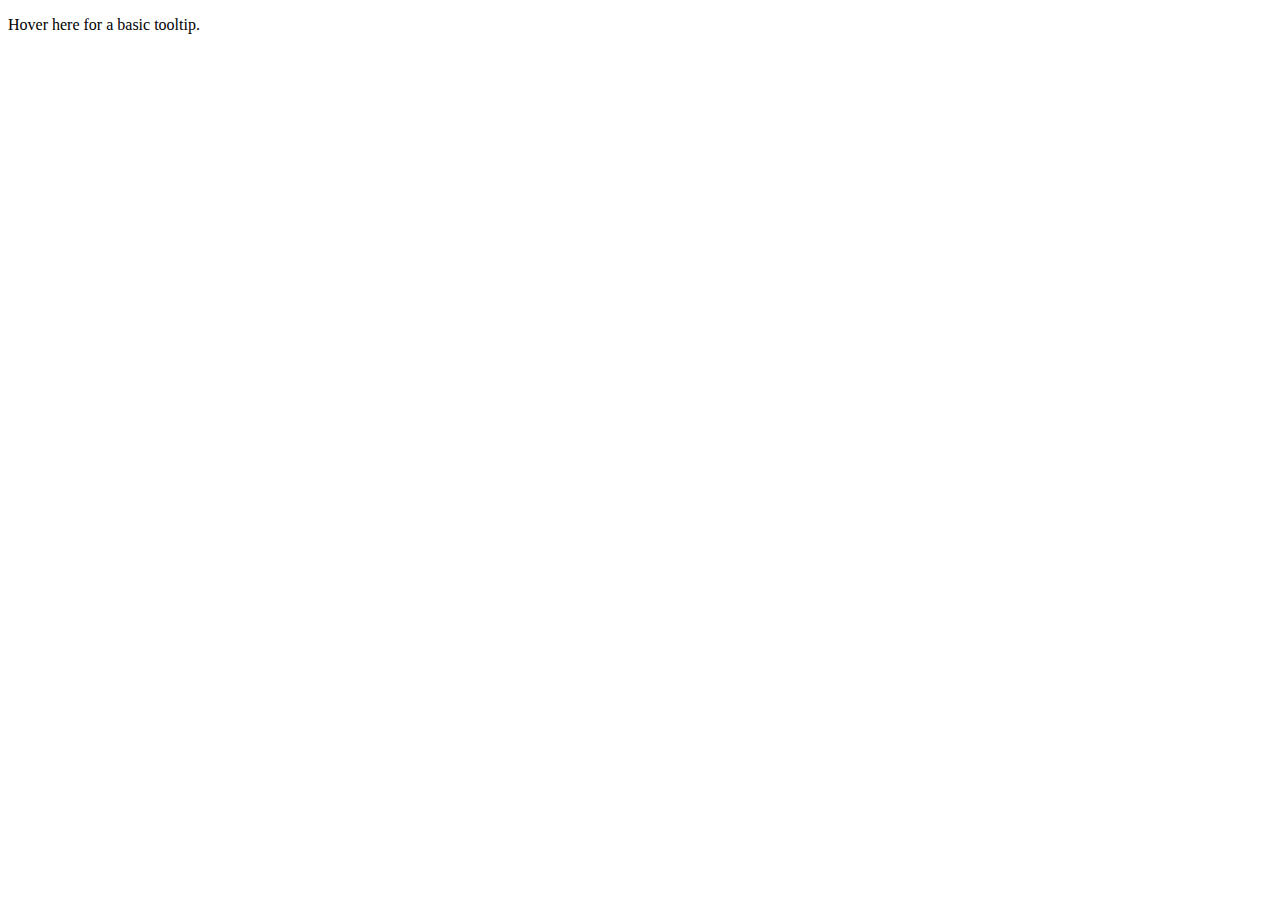
<file: test_tooltip.html>
<!DOCTYPE html>
    <html lang="en">
    <head>
        <meta charset="UTF-8">
        <title>Tooltip Test</title>
    </style>
    </head>
    <body>
        <p title="This is a very basic tooltip.">Hover here for a basic tooltip.</p>
    </body>
    </html>
</file>
